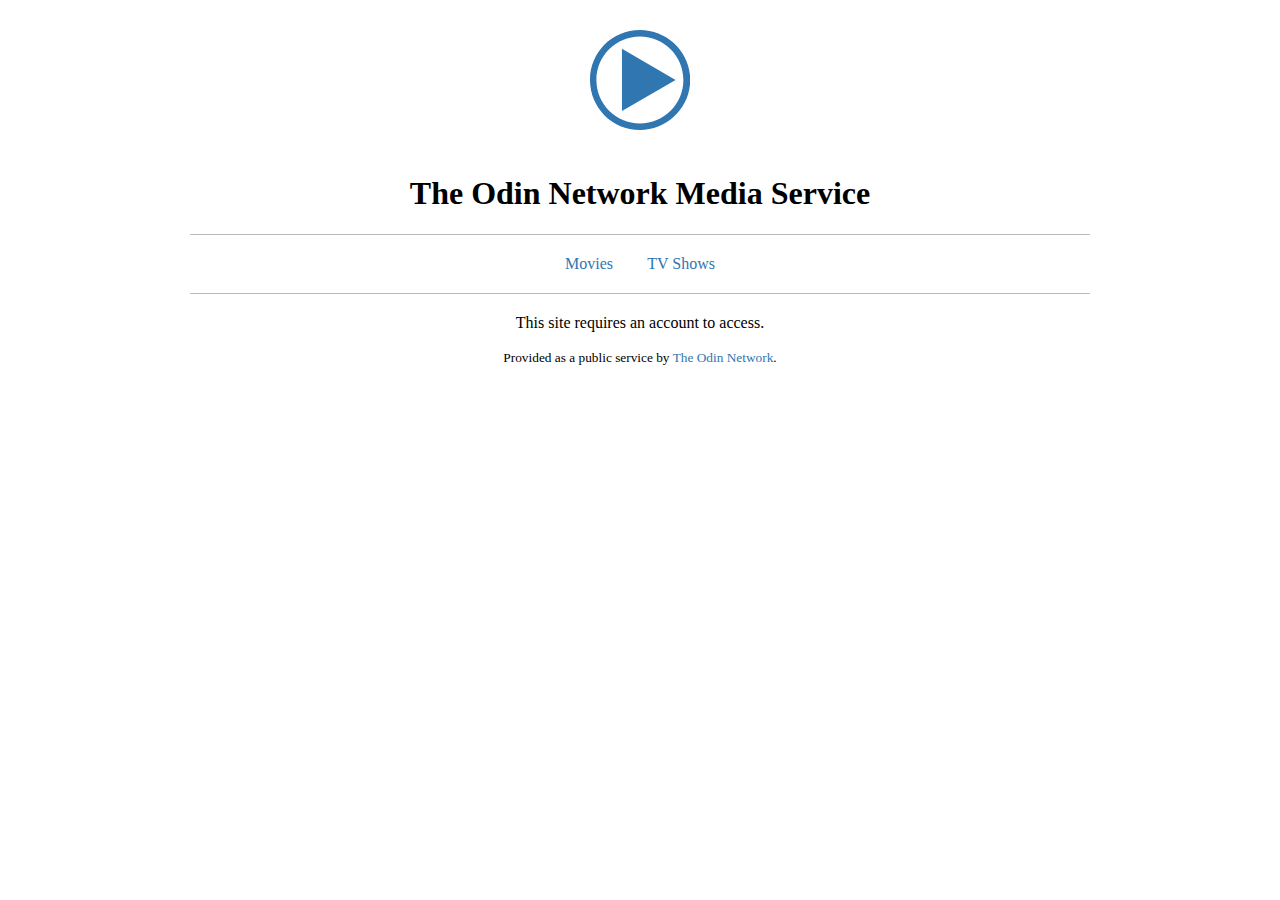
<file: index.html>
<!DOCTYPE html>
<html lang="en">
<head>
    <meta http-equiv="Content-Type" content="text/html; charset=UTF-8"/>
    <meta name="Description" content="This is The Odin Network Media informational site.">
    <meta name="viewport" content="width=device-width, initial-scale=1">
    <title>The Odin Network Media Service</title>
    <link rel="shortcut icon" href="[data-uri]" />
    <style>
        body { max-width: 900px; min-width: 350px; text-align: center; margin: auto; }
        hr { margin-top: 20px; margin-bottom: 20px; border: 0; border-top: 1px solid #bbb; height: 0; }
        svg { fill: #3076b1; padding-top: 30px; }
        a { color: #3076b1; text-decoration: none; }
    </style>
</head>
<body>
    <svg width='100px' height='120px'><path d="M 49.894531 0 C 22.269531 0 0 22.269531 0 49.894531 C 0 77.519531 22.269531 100 49.894531 100 C 77.519531 100 100.210938 77.519531 100.210938 49.894531 C 100.210938 22.269531 77.519531 0 49.894531 0 Z M 49.894531 6.40625 C 73.871094 6.40625 93.382812 25.917969 93.382812 49.894531 C 93.382812 73.871094 73.871094 93.382812 49.894531 93.382812 C 25.917969 93.382812 6.40625 73.871094 6.40625 49.894531 C 6.40625 25.917969 25.917969 6.40625 49.894531 6.40625 Z M 31.964844 18.835938 L 31.964844 80.96875 L 85.578125 49.894531 Z M 31.964844 18.835938 "/></svg>
    <h1>The Odin Network Media Service</h1>
    <hr />
    <div style="max-width:150px;margin:auto;display:flow-root;">
        <div style="float:left"><a href="/movies.txt">Movies</a></div>
        <div style="float:right"><a href="/tvshows.txt">TV Shows</a></div>
    </div>
    <hr />
    <p>This site requires an account to access.</p>
    <p><small>Provided as a public service by <a href='https://theodin.network' target="_blank">The Odin Network</a>.</small></p>
</body>
</html>
</file>
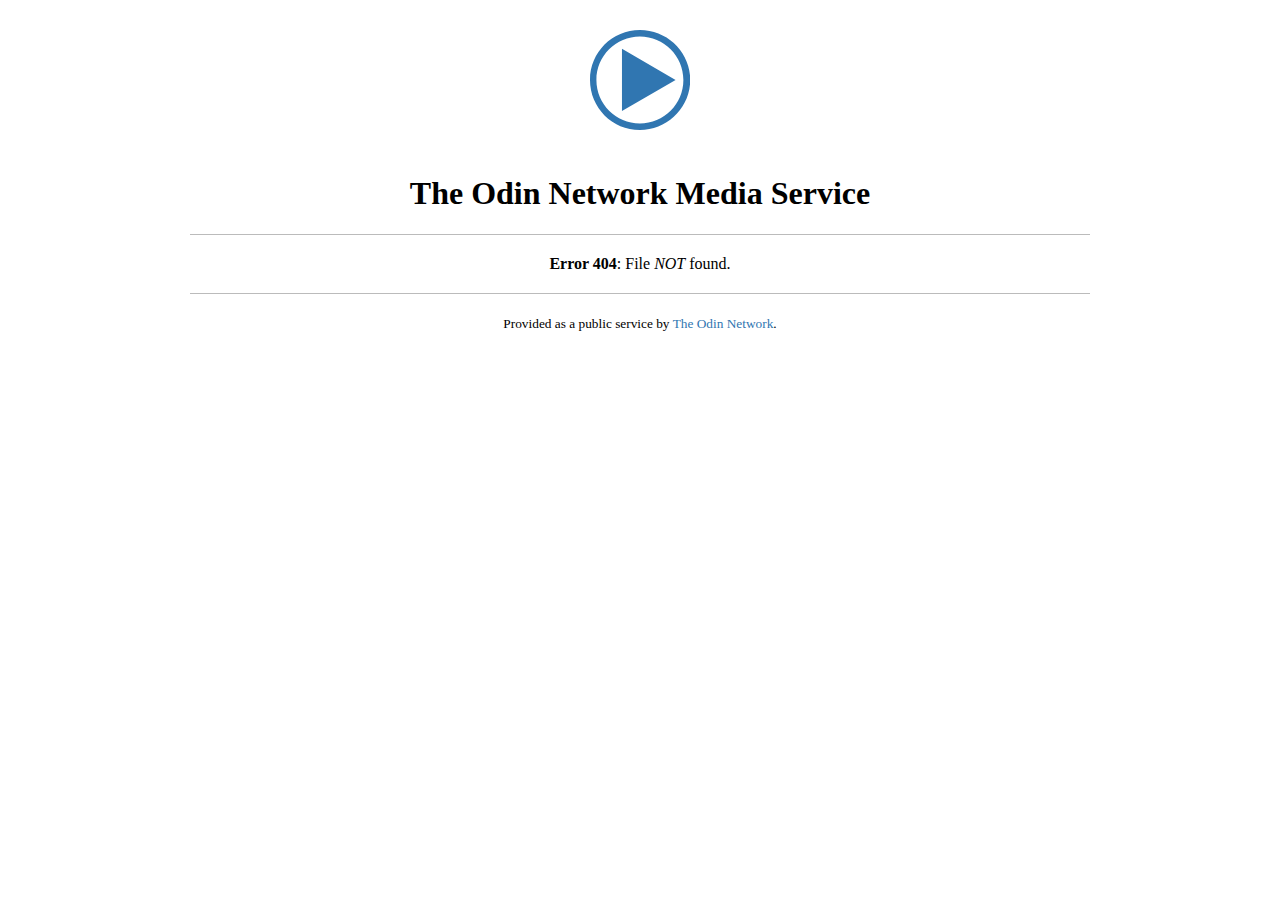
<file: errors/error-404.html>
<!DOCTYPE html>
<html lang="en">
<head>
    <meta http-equiv="Content-Type" content="text/html; charset=UTF-8"/>
    <meta name="Description" content="This is The Odin Network Media informational site.">
    <meta name="viewport" content="width=device-width, initial-scale=1">
    <title>The Odin Network Media Service</title>
    <link rel="shortcut icon" href="[data-uri]" />
    <style>
        body { max-width: 900px; min-width: 350px; text-align: center; margin: auto; }
        hr { margin-top: 20px; margin-bottom: 20px; border: 0; border-top: 1px solid #bbb; height: 0; }
        svg { fill: #3076b1; padding-top: 30px; }
        a { color: #3076b1; text-decoration: none; }
    </style>
</head>
<body>
    <svg width='100px' height='120px'><path d="M 49.894531 0 C 22.269531 0 0 22.269531 0 49.894531 C 0 77.519531 22.269531 100 49.894531 100 C 77.519531 100 100.210938 77.519531 100.210938 49.894531 C 100.210938 22.269531 77.519531 0 49.894531 0 Z M 49.894531 6.40625 C 73.871094 6.40625 93.382812 25.917969 93.382812 49.894531 C 93.382812 73.871094 73.871094 93.382812 49.894531 93.382812 C 25.917969 93.382812 6.40625 73.871094 6.40625 49.894531 C 6.40625 25.917969 25.917969 6.40625 49.894531 6.40625 Z M 31.964844 18.835938 L 31.964844 80.96875 L 85.578125 49.894531 Z M 31.964844 18.835938 "/></svg>
    <h1>The Odin Network Media Service</h1>
    <hr />
    <p><b>Error 404</b>: File <i>NOT</i> found.</p>
    <hr />
    <p><small>Provided as a public service by <a href='https://theodin.network' target="_blank">The Odin Network</a>.</small></p>
</body>
</html>
</file>
